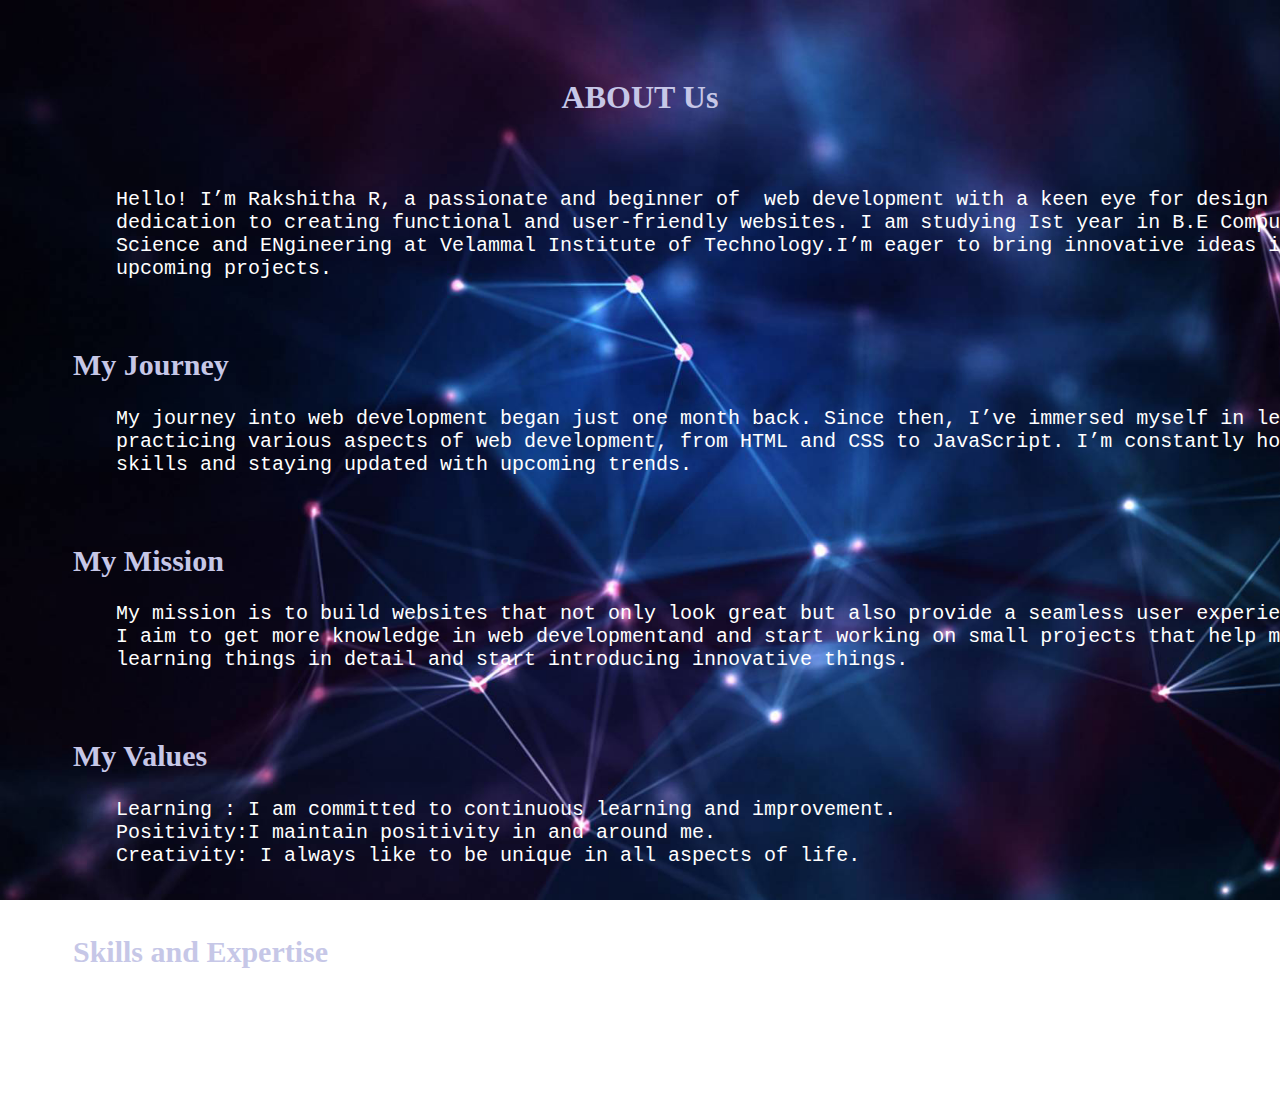
<file: aboutus.html>
<!DOCTYPE html>
<html lang="en">
<head>
    <meta charset="UTF-8">
    <meta name="viewport" content="width=device-width, initial-scale=1.0">
    <title>ABOUT US</title>
    <link href="port.css" rel="stylesheet">
</head>
<body>
    <div class="boxone">
        <center>
            <h1 class="ok">ABOUT Us</h1>
        </center>
    </div>
    <div class="inone">
<pre>
    Hello! I’m Rakshitha R, a passionate and beginner of  web development with a keen eye for design and a 
    dedication to creating functional and user-friendly websites. I am studying Ist year in B.E Computer 
    Science and ENgineering at Velammal Institute of Technology.I’m eager to bring innovative ideas in my 
    upcoming projects.
</pre>           
            <br>
            <div>
                <h2 class="ok">My Journey</h2>
<pre>
    My journey into web development began just one month back. Since then, I’ve immersed myself in learning and 
    practicing various aspects of web development, from HTML and CSS to JavaScript. I’m constantly honing my 
    skills and staying updated with upcoming trends.
</pre>                
            </div>
            <br>
            <div>
                <h2 class="ok">My Mission</h2>
<pre>
    My mission is to build websites that not only look great but also provide a seamless user experience. 
    I aim to get more knowledge in web developmentand and start working on small projects that help me in 
    learning things in detail and start introducing innovative things.
</pre>                
        
            </div>
            <br>
            <div>
                <h2 class="ok">My Values</h2>
<pre>
    Learning : I am committed to continuous learning and improvement.
    Positivity:I maintain positivity in and around me.
    Creativity: I always like to be unique in all aspects of life.
</pre>
            </div>
            <br>
            <div>
                <h2 class="ok">Skills and Expertise</h2>
<pre>
    Learning the below mentioned languages:
    HTML & CSS ,JavaScript,Basic Frameworks and Libraries
</pre>           
            </div>
    </div>
    <br><br>
</body>
</html>
</file>
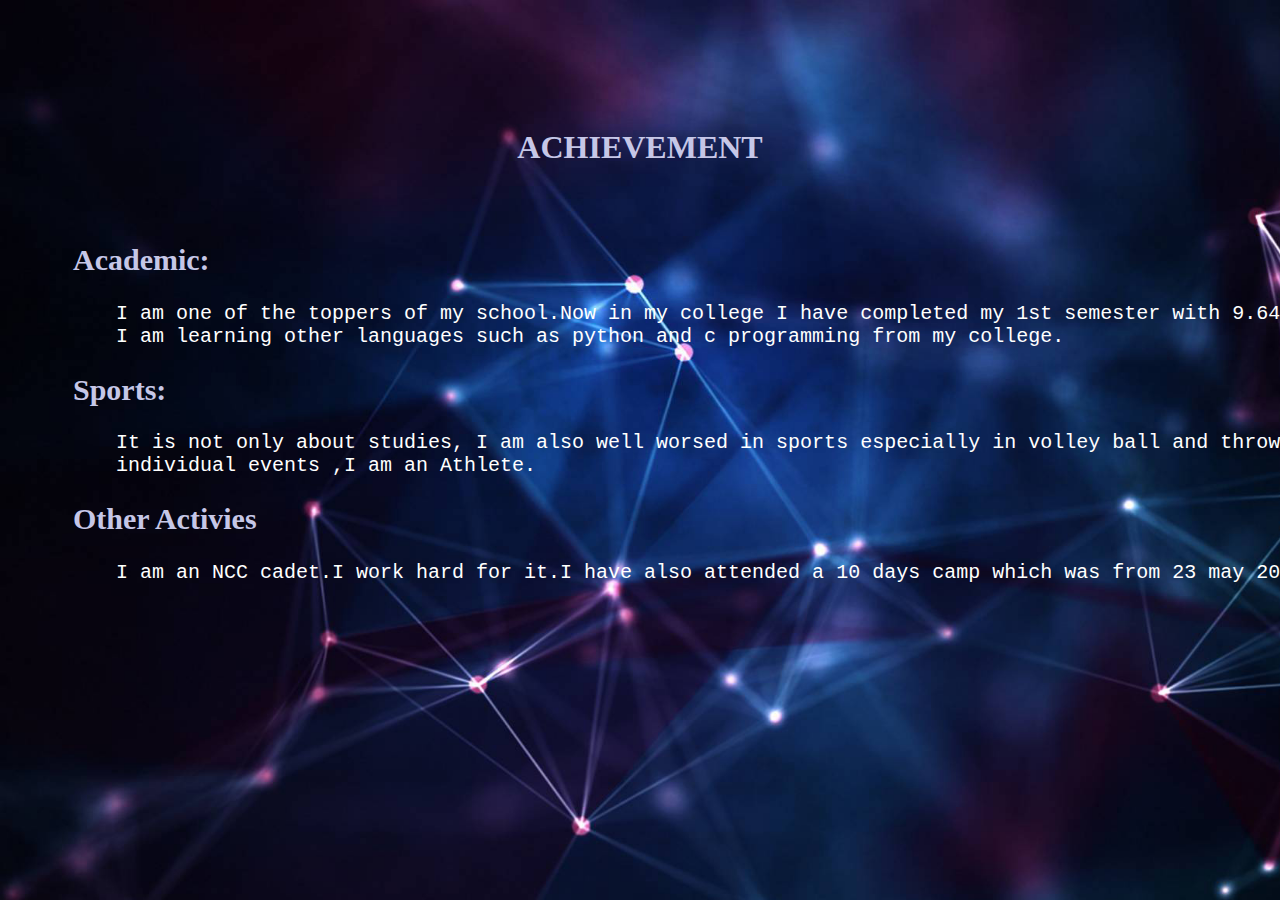
<file: ach.html>
<!DOCTYPE html>
<html lang="en">
<head>
    <meta charset="UTF-8">
    <meta name="viewport" content="width=device-width, initial-scale=1.0">
    <title>ACHIEVEMENT</title>
    <link href="port.css" rel="stylesheet">
</head>
<body>
    <div class="boxthree">
        <center>
            <h1 class="ok">ACHIEVEMENT</h1>
        </center>
    </div>
    <div class="intwo">
        
            <h2 class="ok">Academic:</h2>
<pre>
    I am one of the toppers of my school.Now in my college I have completed my 1st semester with 9.64 GPA.On the other hand,
    I am learning other languages such as python and c programming from my college.
</pre>
            <h2 class="ok">Sports:</h2>
<pre>
    It is not only about studies, I am also well worsed in sports especially in volley ball and throwball,when it comes to 
    individual events ,I am an Athlete.
</pre>
            <h2 class="ok">Other Activies</h2>
<pre>
    I am an NCC cadet.I work hard for it.I have also attended a 10 days camp which was from 23 may 2024 to june 01 2024.
</pre>            
        
    </div>
    
</body>
</html>
</file>
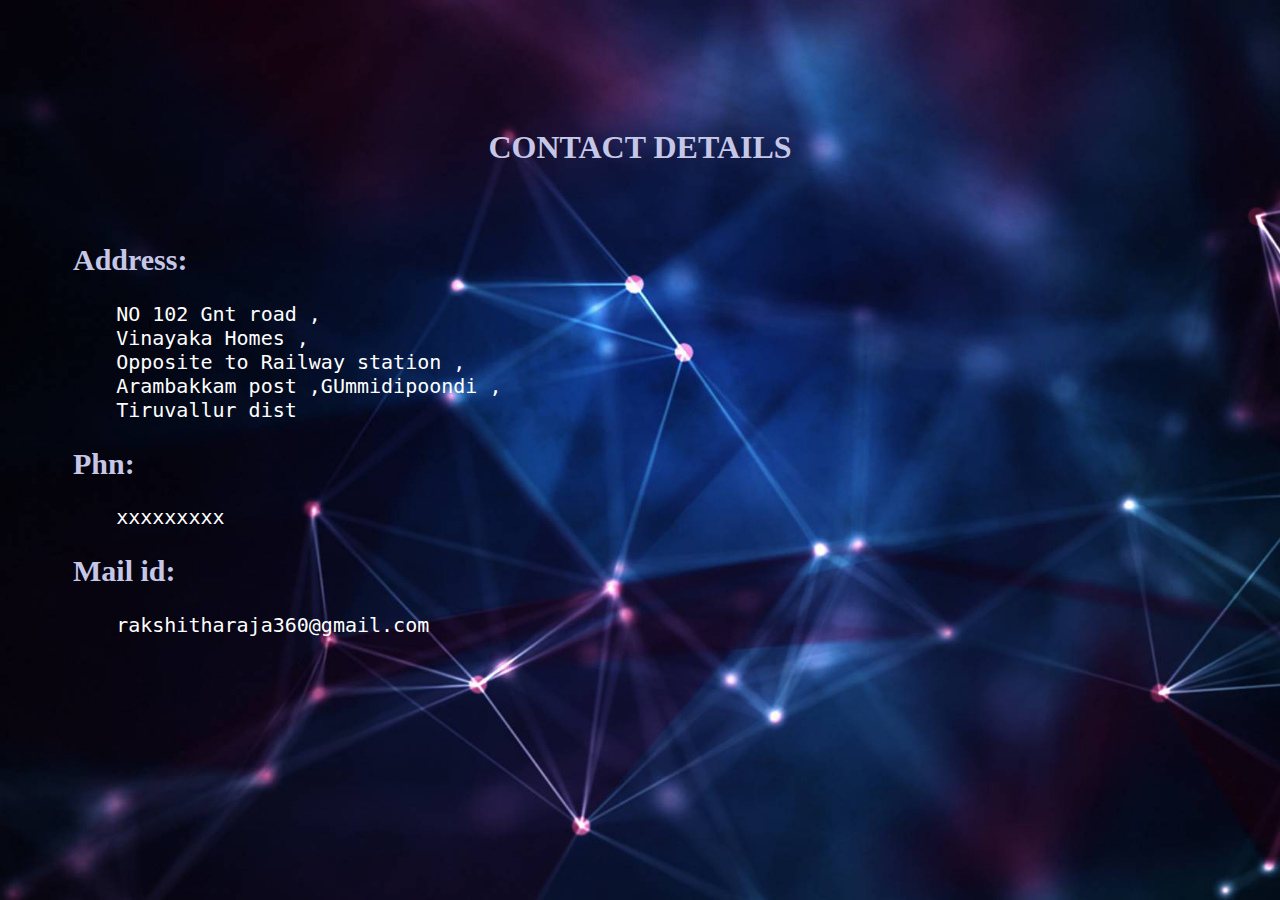
<file: contact.html>
<!DOCTYPE html>
<html lang="en">
<head>
    <meta charset="UTF-8">
    <meta name="viewport" content="width=device-width, initial-scale=1.0">
    <title>CONTACT DETAILS</title>
    <link href="port.css" rel="stylesheet">
</head>
<body>
    <div class="boxfour">
        <center>
            <h1 class="ok">CONTACT DETAILS</h1>
        </center>
    </div>
    <div class="intwo">
        
            <h2 class="ok">Address:</h2>
<pre>
    NO 102 Gnt road ,
    Vinayaka Homes ,
    Opposite to Railway station ,
    Arambakkam post ,GUmmidipoondi ,
    Tiruvallur dist
</pre>            
            <h2 class="ok">Phn:</h2>
<pre>
    xxxxxxxxx
</pre>            
            <h2 class="ok">Mail id:</h2>
<pre>
    rakshitharaja360@gmail.com
</pre>            
    
    </div>
    
</body>
</html>
</file>
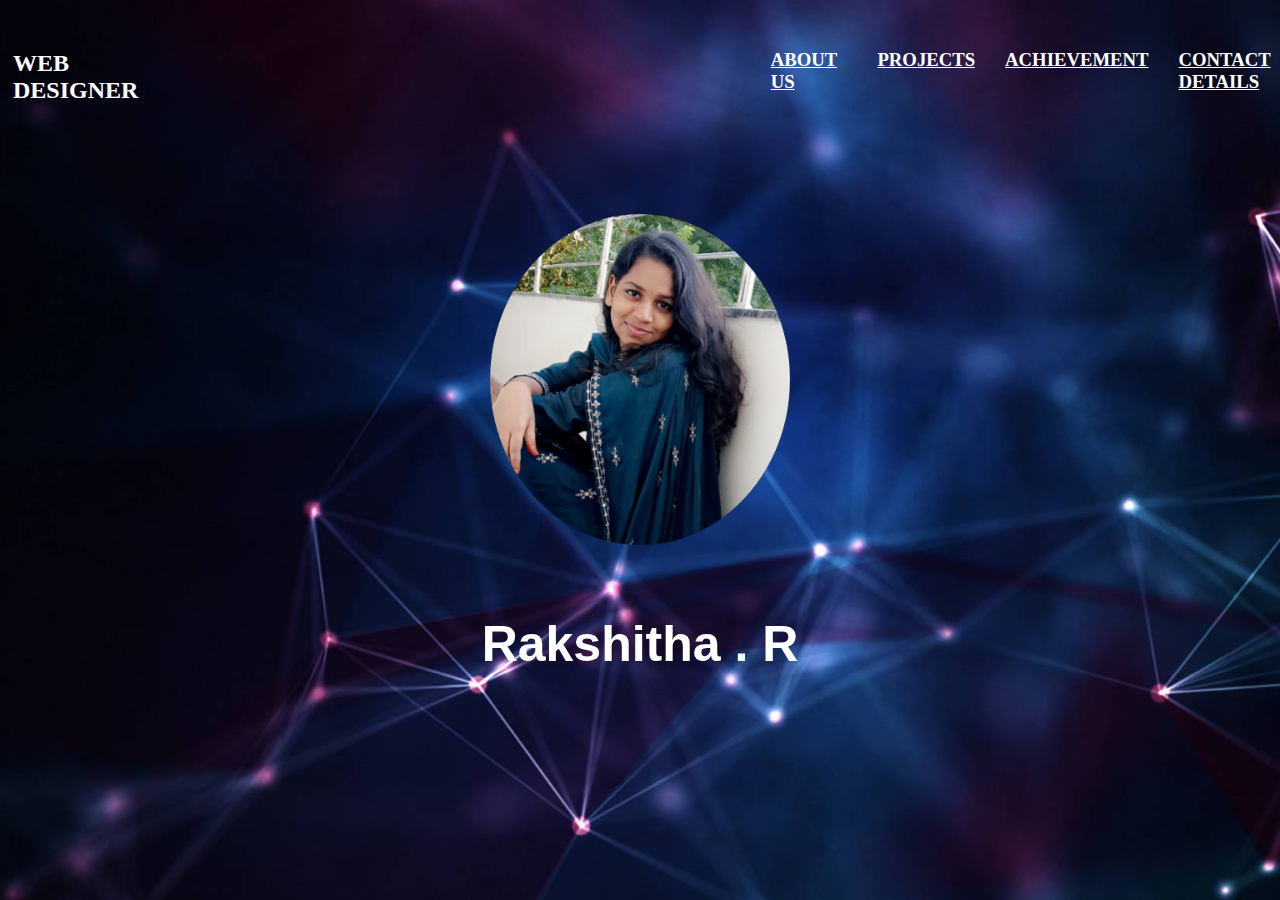
<file: port.html>
<!DOCTYPE html>
<html lang="en">
<head>
    <meta charset="UTF-8">
    <meta name="viewport" content="width=device-width, initial-scale=1.0">
    <title>Portfolio</title>
    <link href="port.css" rel="stylesheet">
</head>
<body>
    <div class="head">
        <h2 class="heyt">WEB DESIGNER</h2>
        <div class="headone">
            <h3><a href="aboutus.html" class="hey">ABOUT US</a></h3>
            <h3><a href="project.html" class="hey">PROJECTS</a></h3>
            <h3><a href="ach.html" class="hey">ACHIEVEMENT</a></h3>
            <h3><a href="contact.html" class="hey">CONTACT DETAILS</a></h3>
        </div>
    </div>
    <br><br><br><br><br>
    <div class="one">
        <center>
            <img src="rakshi.png" width="300px" class="pt">
            <br><br>
            <div class="hey">Rakshitha . R</div>
        </center>
    </div>
</body>
</html>
</file>
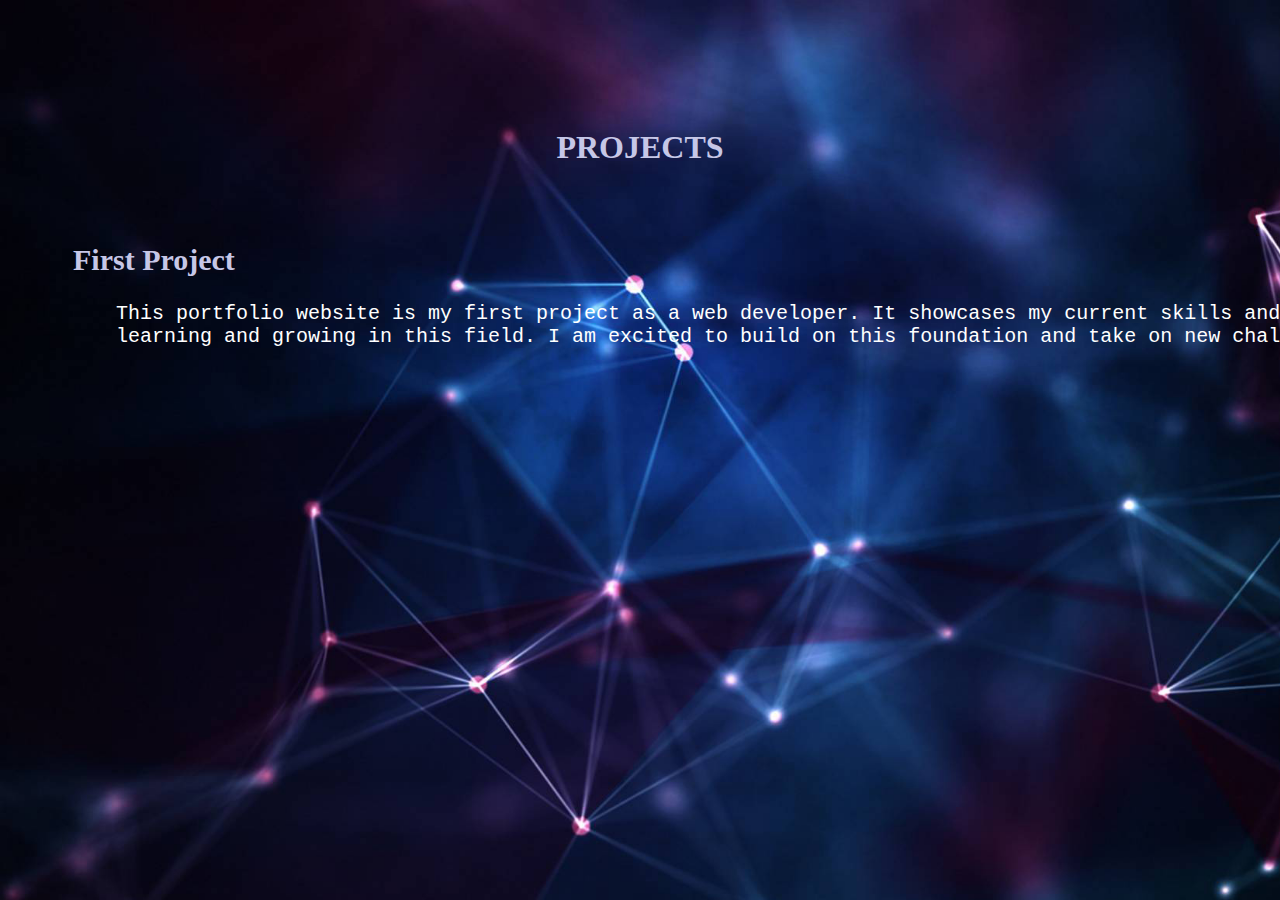
<file: project.html>
<!DOCTYPE html>
<html lang="en">
<head>
    <meta charset="UTF-8">
    <meta name="viewport" content="width=device-width, initial-scale=1.0">
    <title>PROJECTS</title>
    <link href="port.css" rel="stylesheet">
</head>
<body>
    <div class="boxtwo">
        <center>
            <h1 class="ok">PROJECTS</h1>
        </center>
    </div>
    <div class="intwo">
        
        <h2 class="ok">First Project</h2>
<pre>
    This portfolio website is my first project as a web developer. It showcases my current skills and my dedication to 
    learning and growing in this field. I am excited to build on this foundation and take on new challenges.
</pre>        
        
    </div>
    
</body>
</html>
</file>
<file: port.css>
*{
    padding: 0;
    border: 0;
    background-image: url(image.png);
    background-repeat: no-repeat;
    background-attachment: fixed;
    background-size: cover;
    color: white;

}
.head{
    display: flex;   
    margin-top: 30px;
}
h2{
    padding-left: 5px;
}
.headone{
    padding-left: 40%;
    display: flex;
    position: relative;
    left: 50px;
}
h3{
    position: relative;
    padding-left: 30px;
}
.one{
    font-size: 50px;
    font-family:'Trebuchet MS', 'Lucida Sans Unicode', 'Lucida Grande', 'Lucida Sans', Arial, sans-serif;
    font-weight: 700;
}
.boxone{
    padding-top: 50px;
}
.boxtwo{
    padding-top: 100px;
}
.boxthree{
    padding-top: 100px;
}
.boxfour{
    padding-top: 100px;
}
.inone{
    font-size: 20px;
    padding-top: 30px;
    padding-left: 60px;
    padding-right: 60px;
}
.ok{
    color: rgb(198, 199, 231);
}
.intwo{
    font-size: 20px;
    padding-top: 30px;
    padding-left: 60px;
    padding-right: 60px;
}
.hey:hover{
    color: blue;
    font-size: 20px;
    transition: 1s;
}
.hey{
    transition: 1s;
}
.pt:hover{
    width: 400px;
    transition: 1s;
}
.pt{
    transition: 1s;
}
.heyt:hover{
    color: blue;
    font-size: 25px;
    transition: 1s;
}
.heyt{
    transition: 1s;
}
pre:hover{
    font-size: 21px;
    transition: 1s;
}
pre{
    transition: 1s;
}
</file>
